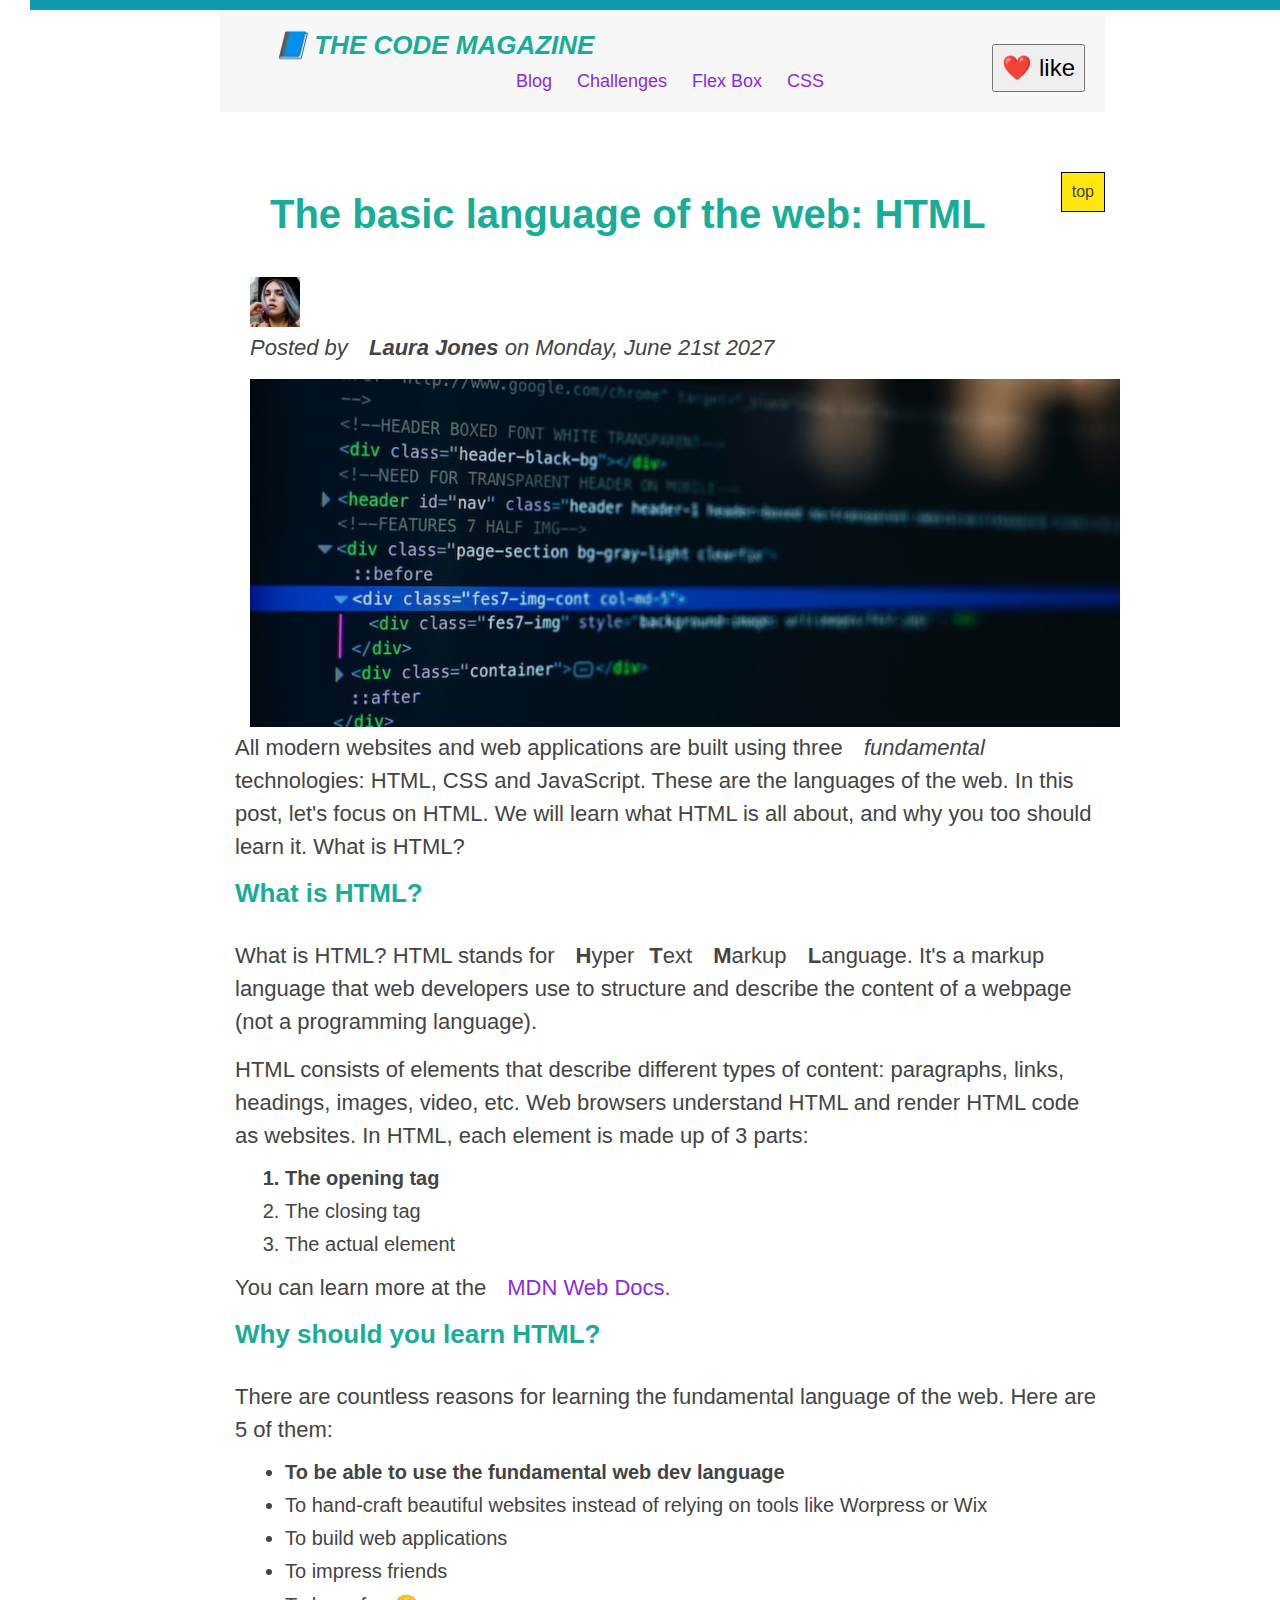
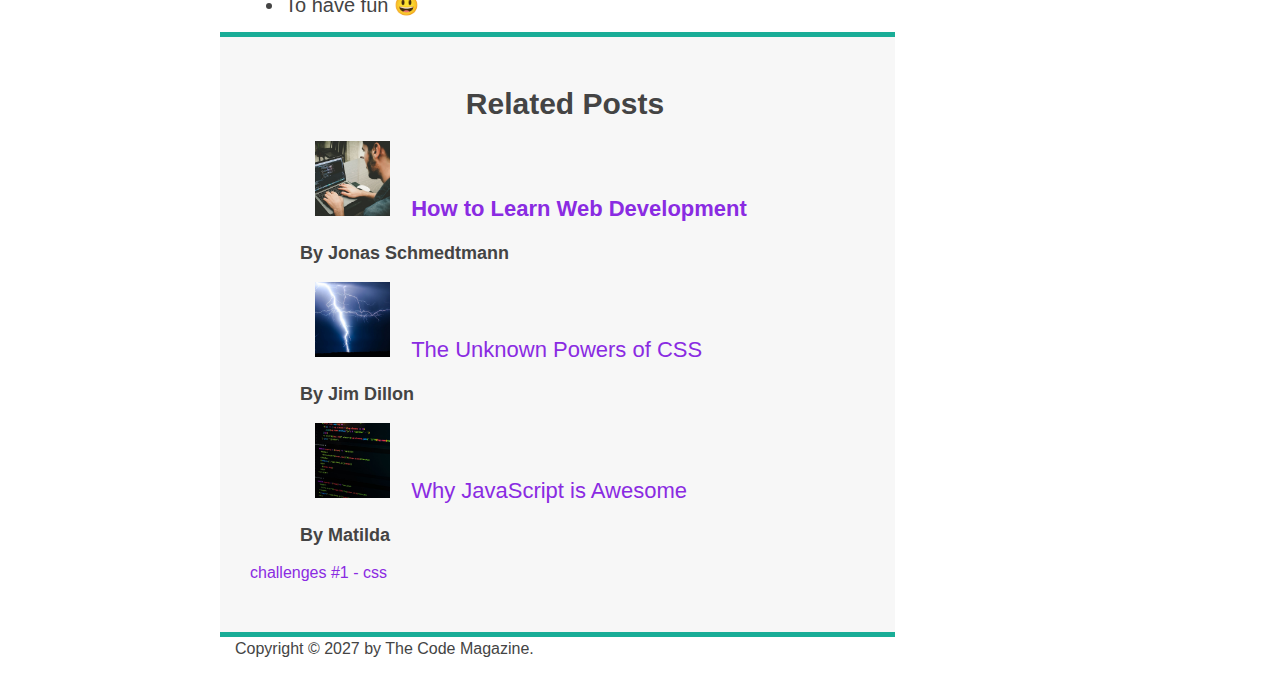
<file: index.html>
<!DOCTYPE html>
<html lang="en">
  <head>
    <meta charset="UTF-8" />
    <meta name="viewport" content="width=device-width, initial-scale=1.0" />
    <title>The basic language of the web: HTML</title>
    <link href="style.css" rel="stylesheet" />
  </head>
  <body>
    <div class="container">
      <header class="main-header">
        <h1>📘 The Code Magazine</h1>
        <nav>
          <a href="blog.html">Blog</a>
          <a href="#">Challenges</a>
          <a href="#">Flex Box</a>
          <a href="#">CSS</a>
        </nav>
        <button class="like-button">❤️ like</button>
      </header>

      <article>
        <header>
          <h2 class="post-header">The basic language of the web: HTML</h2>
          <img
            src="./images/laura-jones.jpg"
            alt="Author of this article"
            width="50px"
            height="50px"
          />
          <p id="author">
            Posted by <strong>Laura Jones</strong> on Monday, June 21st 2027
          </p>
          <img
            class="img-post"
            src="images/post-img.jpg"
            alt="HTML example codes"
            width="500px"
          />
        </header>
        <p>
          All modern websites and web applications are built using three
          <em>fundamental</em>
          technologies: HTML, CSS and JavaScript. These are the languages of the
          web. In this post, let's focus on HTML. We will learn what HTML is all
          about, and why you too should learn it. What is HTML?
        </p>

        <h3>What is HTML?</h3>
        <p>
          What is HTML? HTML stands for
          <strong>H</strong>yper<strong>T</strong>ext <strong>M</strong>arkup
          <strong>L</strong>anguage. It's a markup language that web developers
          use to structure and describe the content of a webpage (not a
          programming language).
        </p>
        <p>
          HTML consists of elements that describe different types of content:
          paragraphs, links, headings, images, video, etc. Web browsers
          understand HTML and render HTML code as websites. In HTML, each
          element is made up of 3 parts:
        </p>
        <ol>
          <li>The opening tag</li>
          <li>The closing tag</li>
          <li>The actual element</li>
        </ol>
        <p>
          You can learn more at the
          <a href="https://developer.mozilla.org/en-US/" target="_blank"
            >MDN Web Docs.</a
          >
        </p>

        <h3>Why should you learn HTML?</h3>
        <p>
          There are countless reasons for learning the fundamental language of
          the web. Here are 5 of them:
        </p>

        <ul>
          <li>To be able to use the fundamental web dev language</li>
          <li>
            To hand-craft beautiful websites instead of relying on tools like
            Worpress or Wix
          </li>
          <li>To build web applications</li>
          <li>To impress friends</li>
          <li>To have fun 😃</li>
        </ul>
      </article>
      <aside>
        <h4>Related Posts</h4>
        <ul class="related">
          <li>
            <p>
              <img src="./images/related-1.jpg" width="75px" />
              <a href="#">How to Learn Web Development</a>
            </p>
            <p class="related-author">By Jonas Schmedtmann</p>
          </li>
          <li>
            <p>
              <img src="./images/related-2.jpg" width="75px" />
              <a href="#">The Unknown Powers of CSS</a>
            </p>
            <p class="related-author">By Jim Dillon</p>
          </li>
          <li>
            <p>
              <img src="./images/related-3.jpg" width="75px" />
              <a href="#">Why JavaScript is Awesome</a>
            </p>
            <p class="related-author">By Matilda</p>
          </li>
        </ul>
        <div>
          <a href="challenge1-css.html">challenges #1 - css</a>
        </div>
      </aside>
      <footer>
        <p id="copyright">Copyright &copy; 2027 by The Code Magazine.</p>
      </footer>
      <!-- <button class="like-button">❤️ like</button> -->
    </div>
  </body>
</html>
</file>
<file: style.css>
* {
  margin: 0px;
  margin-left: 15px;
  padding: 0px;
}

body {
  font-family: sans-serif;
  color: #444;
  border-top: 10px solid #1098ad;
}

.container {
  position: relative;
  /* width: 800px; */
  min-width: 400px;
  max-width: 900px;
  /* margin-left: auto;
  margin-right: auto; */
  margin: 0 auto;
}

.main-header {
  position: relative;
  background-color: #f7f7f7;
  padding: 20px 40px;
  margin-bottom: 60px;
}

nav {
  font-size: 18px;
  text-align: center;
}

nav a:link {
  display: inline-block;
  margin-left: 0px;
  margin-top: 10px;
  margin-right: 20px;
}

nav a:link:last-child {
  margin-right: 0;
}

.post-header {
  margin-bottom: 20px;
}

/* h1,
h2,
h3,
p,
li {
  font-family: sans-serif;
  color: #444444;
} */

h1,
h2,
h3 {
  color: #1098ad;
  color: #19ad97;
}

h1 {
  font-size: 26px;
  text-transform: uppercase;
  font-style: italic;
  color: #19ad97;
}

h2 {
  font-size: 40px;
  margin-top: 20px;
  margin-bottom: 30px;
  position: relative;
  padding: 20px;
  /* padding-top: 20px; */
  /* collapsing margin from  .header */
  /* margin-top: 20px; */
}

h2::after {
  content: "top";
  background-color: #ffe70e;
  color: #444;
  font-size: 1rem;
  padding: 10px 10px;
  display: inline-block;
  border: 1px solid black;
  font-weight: lighter;
  position: absolute;
  top: 0px;
  right: 0px;
  /* top: -15px; */
  /* right: -10px; */
}

h3 {
  font-size: 26px;
  margin-bottom: 30px;
}

h4 {
  font-size: 30px;
  text-align: center;
  margin-bottom: 20px;
}

p {
  font-size: 22px;
  line-height: 1.5;
  margin-bottom: 15px;
}

ul,
ol {
  margin-left: 50px;
  margin-bottom: 15px;
}

li {
  font-size: 20px;
  margin-bottom: 10px;
}

li:last-child {
  margin-bottom: 0;
}

/* footer p {
  font-size: 16px;
} */
#copyright {
  font-size: 16px;
}

.row {
  color: red;
}

#author {
  font-style: italic;
}

.related-author {
  font-size: 18px;
  font-weight: bold;
}

.related {
  list-style: none;
}

aside {
  padding: 50px 0px;
  background-color: #f7f7f7;
  border-top: 5px solid #19ad97;
  border-bottom: 5px solid #19ad97;
  width: 75%;
  /* border-radius: 10px; */
  /* margin-left: 20px; */
}

li:first-child {
  font-weight: bold;
}

a:link {
  color: blueviolet;
  text-decoration: none;
}

a:visited {
  color: blueviolet;
}

a:hover {
  color: red;
  font-weight: bold;
  text-decoration: underline wavy blue;
}

a:active {
  background-color: aquamarine;
  font-style: oblique;
}

.img-post {
  width: 100%;
  height: auto;
}

.like-button {
  position: absolute;
  bottom: 20px;
  right: 20px;
  /* width: 100px;
  height: 50px; */
  font-size: 1.5rem;
  padding: 0.5rem;
  cursor: pointer;
}
</file>
